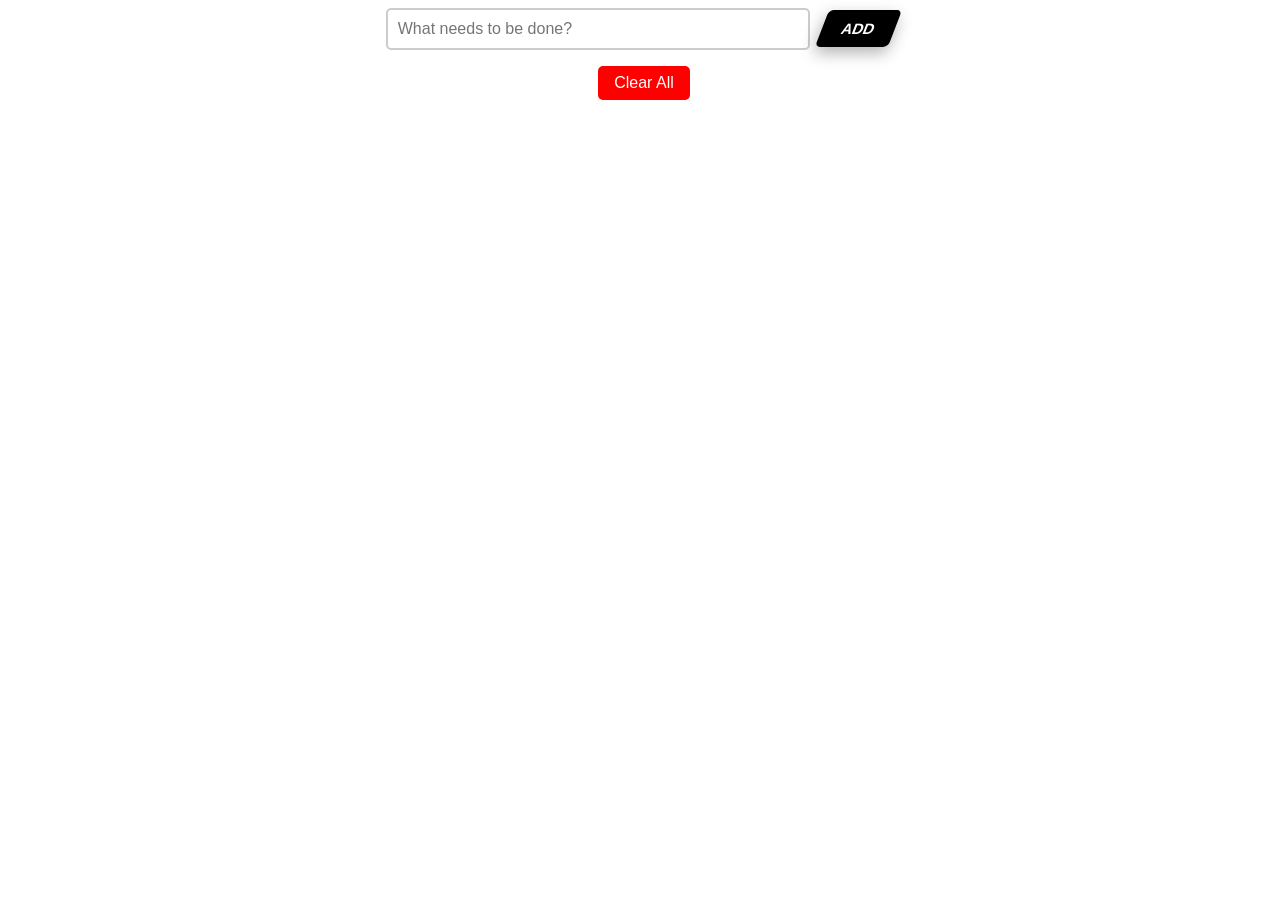
<file: index.html>
<!DOCTYPE html>
<html lang="en">
<head>
  <meta charset="UTF-8">
  <meta name="viewport" content="width=device-width, initial-scale=1.0">
  <title>Advanced Todo List</title>
  <link rel="stylesheet" href="styles.css">
</head>
<body>
  <div id="app-container">
    <input type="text" class="search-input" id="todo-input" placeholder="What needs to be done?">
    <button class="button" id="add-button">Add</button>
    <ul id="todo-list"></ul>
    <button id="clear-button">Clear All</button>
  </div>

  <script src="script.js"></script>
</body>
</html>
</file>
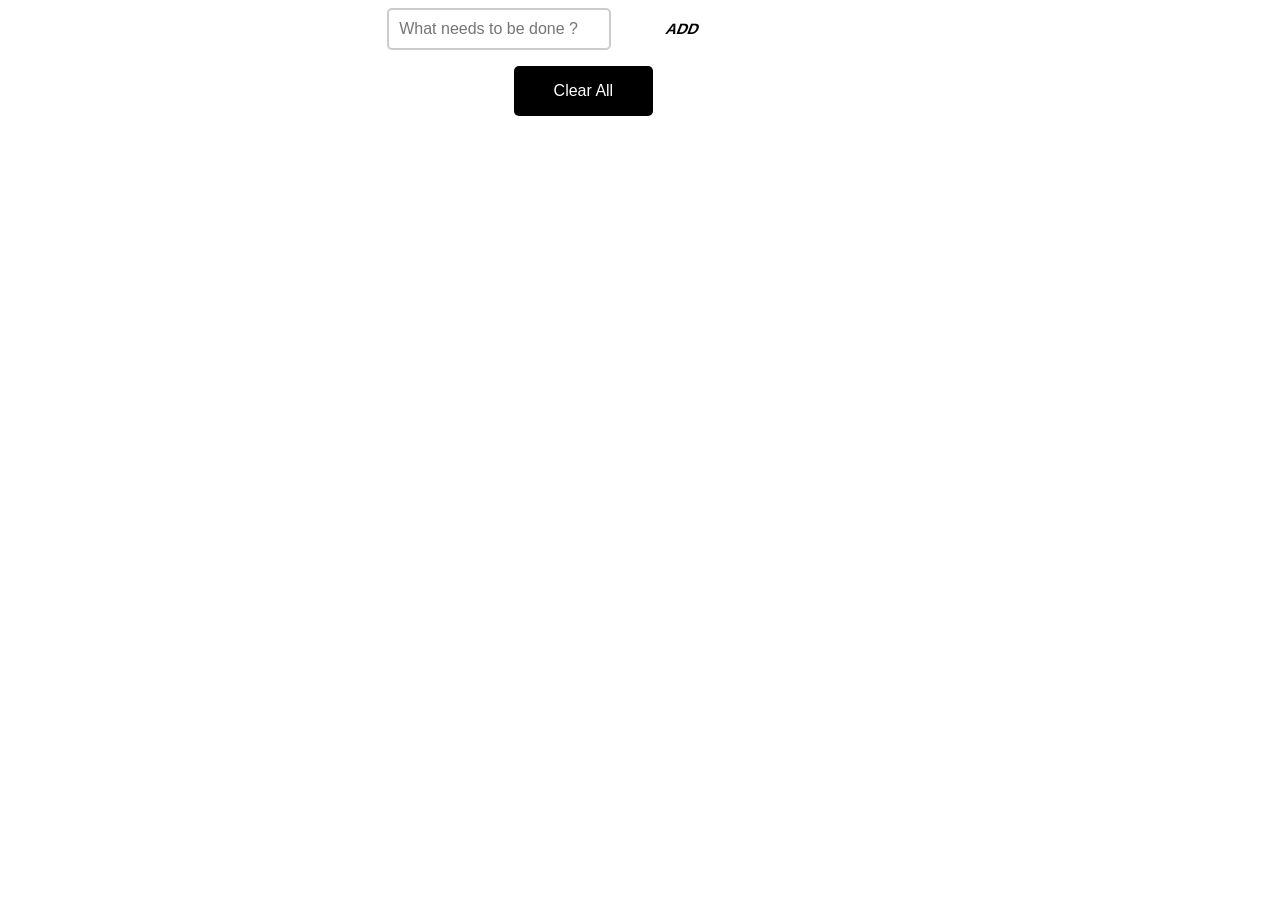
<file: To-do-list-project.html>
<!DOCTYPE html>
<html>
<head>
  <meta charset="UTF-8">
  <meta name="viewport" content="width=device-width, initial-scale=1.0">
  <title>Advanced Todo List</title>
  <style>
    
    #app-container {
      border: 0;
      text-align: center;
    }
    .search-input {
      padding: 10px;
      border: 2px solid #ccc;
      border-radius: 5px;
      font-size: 16px;
      color: #555;
      outline: none;
      margin-left: 30%;
    }

    .search-input:focus{
      border-color: #007bff;
  box-shadow: 0 0 0 0.2rem rgba(0, 123, 255, 0.25);
    }

    button {
      padding: 8px 16px;
      font-size: 16px;
      margin-left: 8px;
      text-align: center;
      border-radius: 5px;
    }
    .button {
        background: #fff;
        border: none;
        padding: 10px 20px;
        display: inline-block;
        font-size: 15px;
        font-weight: 600;
        width: 120px;
        text-transform: uppercase;
        cursor: pointer;
        transform: skew(-21deg);
        
      }

      .button::before {
        content: '';
        position: absolute;
        top: 0;
        bottom: 0;
        right: 100%;
        left: 0;
        background: rgb(20, 20, 20);
        opacity: 0;
        z-index: -1;
        transition: all 0.5s;
      }

      .button:hover {
        color: #fff;
      }

      .button:hover::before {
        left: 0;
        right: 0;
        opacity: 1;
      }

      #button {
 font-size: 16px;
 position: relative;
 margin: auto;
 padding: 1em 2.5em 1em 2.5em;
 border: none;
 background: black;
 transition: all 0.1s linear;
 box-shadow: 0 0.4em 1em ;
 color: white;
 margin-left: 40%;
}

#button:active {
 transform: scale(0.95);
}

#button span {
 color: #464646;
}

#button .border {
 position: absolute;
 border: 0.15em solid white;
 transition: all 0.3s 0.08s linear;
 top: 50%;
 left: 50%;
 width: 9em;
 height: 3em;
 transform: translate(-50%, -50%);
}

#button:hover .border {
 display: block;
 width: 9.9em;
 height: 3.7em;
}
        
    .todo-item {
      list-style-type: none;
      margin: 8px;
      padding: 4px;
      border: 1px solid black;
      display: flex;
      align-items: center;
    }
    .completed {
      text-decoration: line-through;
    }
    #todo-list {
      margin-top: 10px;
      padding: 0;
      list-style: none;
      border: none;
      margin-left: 40%;
    }

    .todo-item {
      margin: 0;
      padding: 4px;
      display: flex;
      align-items: center;
      border: none;
      font-size: x-large;
    }
  </style>
</head>
<body>
  <div>
    <input type="text" class="search-input" id="todo-input" placeholder="What needs to be done ?">
    <button class="button" onclick="addTodo()">Add</button>
    <ul id="todo-list"></ul>
    <button id="button" onclick="clearAll()">Clear All</button>
    <div id="todo-list"></div>
  </div>

  <script>
    function addTodo() {
      const todoInput = document.getElementById('todo-input');
      const todoList = document.getElementById('todo-list');

      if (todoInput.value.trim() === '') {
        return; // Prevent adding empty todo items
      }

      const newTodo = document.createElement('li');
      const checkbox = document.createElement('input');
      checkbox.type = 'checkbox';
      checkbox.onclick = function () {
        newTodo.classList.toggle('completed');
        saveTodoListToLocalStorage(); // Update the saved todo list when the checkbox is clicked
      };

      newTodo.appendChild(checkbox);
      const todoText = document.createTextNode(todoInput.value);
      newTodo.appendChild(todoText);

      newTodo.classList.add('todo-item');
      todoList.appendChild(newTodo);
      todoInput.value = '';

      saveTodoListToLocalStorage(); // Save the updated todo list after adding a new item
    }

    function saveTodoListToLocalStorage() {
      const todoList = document.getElementById('todo-list').innerHTML;
      localStorage.setItem('todoList', todoList);
    }

    function clearAll() {
      const todoList = document.getElementById('todo-list');
      todoList.innerHTML = ''; // Clear the HTML content of the todo list
      localStorage.removeItem('todoList'); // Remove the saved todo list from localStorage
    }

    // Load saved todo list from localStorage on page load
    document.addEventListener('DOMContentLoaded', function () {
      const savedTodoList = localStorage.getItem('todoList');
      if (savedTodoList) {
        const todoList = document.getElementById('todo-list');
        todoList.innerHTML = savedTodoList;
      }
    });

</script>
</body>
</html>
</file>
<file: styles.css>
/* Global Styles */
#app-container {
  border: 0;
  text-align: center;
}

.search-input {
  padding: 10px;
  border: 2px solid #ccc;
  border-radius: 5px;
  font-size: 16px;
  color: #555;
  outline: none;
  width: 60%;
  max-width: 400px;
}

.search-input:focus {
  border-color: #007bff;
  box-shadow: 0 0 0 0.2rem rgba(0, 123, 255, 0.25);
}

button {
  padding: 8px 16px;
  font-size: 16px;
  margin-left: 8px;
  text-align: center;
  border-radius: 5px;
}

.button {
  background: #fff;
  border: none;
  padding: 10px 20px;
  display: inline-block;
  font-size: 15px;
  font-weight: 600;
  text-transform: uppercase;
  cursor: pointer;
  position: relative;
  transform: skew(-21deg);
}

.button::before {
  content: '';
  position: absolute;
  top: 0;
  bottom: 0;
  right: 100%;
  left: 0;
  background: rgb(20, 20, 20);
  opacity: 0;
  z-index: -1;
  transition: all 0.5s;
}

.button:hover {
  color: #fff;
}

.button:hover::before {
  left: 0;
  right: 0;
  opacity: 1;
}

#add-button {
  background: black;
  color: white;
  border: none;
  transition: all 0.1s linear;
  box-shadow: 0 0.4em 1em rgba(0, 0, 0, 0.3);
}

#add-button:active {
  transform: scale(0.95);
}

#add-button .border {
  position: absolute;
  border: 0.15em solid white;
  transition: all 0.3s 0.08s linear;
  top: 50%;
  left: 50%;
  width: 9em;
  height: 3em;
  transform: translate(-50%, -50%);
}

#add-button:hover .border {
  display: block;
  width: 9.9em;
  height: 3.7em;
}

#clear-button {
  background-color: red;
  color: white;
  border: none;
}

.todo-item {
  list-style-type: none;
  margin: 8px;
  padding: 4px;
  border: 1px solid black;
  display: flex;
  align-items: center;
  font-size: x-large;
}

.completed {
  text-decoration: line-through;
}

#todo-list {
  margin-top: 10px;
  padding: 0;
  list-style: none;
}
</file>
